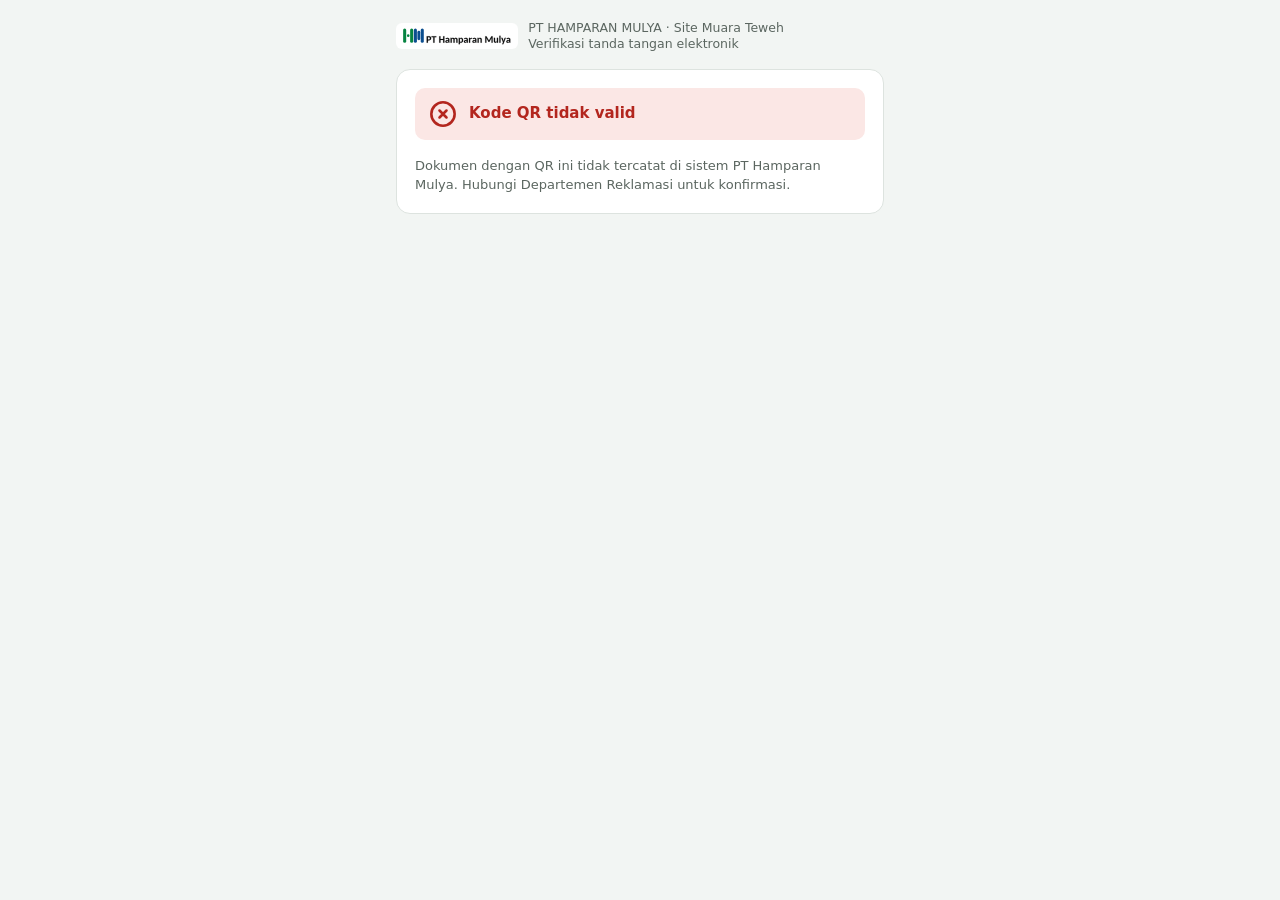
<file: v.html>
<!doctype html>
<html lang="id">
<head>
<meta charset="utf-8"><meta name="viewport" content="width=device-width,initial-scale=1">
<title>Verifikasi BA · PT Hamparan Mulya</title>
<meta name="robots" content="noindex">
<style>
:root{--ink:#17201B;--muted:#5B6660;--line:#DDE3DF;--bg:#F2F5F3;--ok:#1D6B47;--okbg:#E3F2EA;--bad:#B3261E;--badbg:#FBE7E5}
*{box-sizing:border-box}body{margin:0;background:var(--bg);color:var(--ink);font:15px/1.5 system-ui,-apple-system,"Segoe UI",Roboto,Arial,sans-serif}
main{max-width:520px;margin:0 auto;padding:20px 16px 40px}
.kop{display:flex;align-items:center;gap:10px;margin-bottom:16px}.kop img{height:26px;background:#fff;border-radius:6px;padding:4px 6px}.kop small{color:var(--muted);line-height:1.3}
.card{background:#fff;border:1px solid var(--line);border-radius:14px;padding:18px}
.st{display:flex;gap:12px;align-items:center;border-radius:10px;padding:12px 14px;margin-bottom:16px;font-weight:700}
.st.ok{background:var(--okbg);color:var(--ok)}.st.bad{background:var(--badbg);color:var(--bad)}
.st svg{width:28px;height:28px;flex:none}
h1{font-size:17px;margin:0 0 10px}
dl{display:grid;grid-template-columns:auto 1fr;gap:6px 14px;margin:0}dt{color:var(--muted)}dd{margin:0;font-weight:600}
.sidik{font-family:ui-monospace,Menlo,Consolas,monospace;font-size:18px;letter-spacing:1px}
.list{margin-top:14px;border-top:1px solid var(--line);padding-top:10px}.list div{display:flex;justify-content:space-between;gap:10px;padding:4px 0;font-size:13.5px}.list span{color:var(--muted)}
p.note{color:var(--muted);font-size:13px;margin:14px 0 0}
</style>
</head>
<body><main>
<div class="kop"><img src="img/logo.svg" alt="PT Hamparan Mulya"><small>PT HAMPARAN MULYA · Site Muara Teweh<br>Verifikasi tanda tangan elektronik</small></div>
<div class="card" id="out"><p>Memeriksa…</p></div>
</main>
<script type="module">
import { CONFIG } from './config.js';
const out = document.getElementById('out'), q = new URLSearchParams(location.search);
const esc = s => String(s ?? '').replace(/[&<>"']/g, c => ({ '&': '&amp;', '<': '&lt;', '>': '&gt;', '"': '&quot;', "'": '&#39;' }[c]));
const tg = v => v ? new Date(v).toLocaleString('id-ID', { timeZone: 'Asia/Jakarta', day: 'numeric', month: 'long', year: 'numeric', hour: '2-digit', minute: '2-digit' }) + ' WIB' : '–';
const tgl = v => v ? new Date(v + (String(v).length === 10 ? 'T00:00:00+07:00' : '')).toLocaleDateString('id-ID', { timeZone: 'Asia/Jakarta', day: 'numeric', month: 'long', year: 'numeric' }) : '–';
const JUDUL = { PP: 'Berita Acara Penyelesaian Pekerjaan', KP: 'Berita Acara Keberhasilan Penilaian', KPR: 'Berita Acara Keberhasilan Penilaian Retensi', SO: 'Berita Acara Stock Opname' };
const OK = '<svg viewBox="0 0 24 24" fill="none" stroke="currentColor" stroke-width="2.2" stroke-linecap="round" stroke-linejoin="round"><circle cx="12" cy="12" r="10"/><path d="m8 12 3 3 5-6"/></svg>';
const NO = '<svg viewBox="0 0 24 24" fill="none" stroke="currentColor" stroke-width="2.2" stroke-linecap="round" stroke-linejoin="round"><circle cx="12" cy="12" r="10"/><path d="m15 9-6 6M9 9l6 6"/></svg>';
const bad = m => { out.innerHTML = `<div class="st bad">${NO}<span>${m}</span></div><p class="note">Dokumen dengan QR ini tidak tercatat di sistem PT Hamparan Mulya. Hubungi Departemen Reklamasi untuk konfirmasi.</p>`; };
(async () => {
  const id = q.get('b'), s = q.get('s');
  if (!/^[0-9a-f-]{36}$/i.test(id || '')) return bad('Kode QR tidak valid');
  try {
    const k = CONFIG.SUPABASE_ANON_KEY, h = { apikey: k, 'Content-Type': 'application/json' }; if (/^eyJ/.test(k)) h.Authorization = 'Bearer ' + k;
    const r = await fetch(CONFIG.SUPABASE_URL.replace(/\/$/, '') + '/rest/v1/rpc/verifikasi_ba', { method: 'POST', headers: h, body: JSON.stringify({ p_id: id, p_s: s || null }) });
    if (!r.ok) throw new Error(r.status);
    const d = await r.json();
    if (!d) return bad('Dokumen tidak ditemukan');
    const p = d.penanda && d.penanda.nama ? d.penanda : null;
    if (s && !p) return bad('Penanda tangan tidak ditemukan di dokumen ini');
    out.innerHTML = `<div class="st ok">${OK}<span>${p ? 'Tanda tangan asli dan tercatat di sistem' : 'Dokumen asli dan tercatat di sistem'}</span></div>
      ${p ? `<h1>${esc(p.nama)}</h1><dl><dt>Jabatan</dt><dd>${esc(p.jabatan)}</dd><dt>Ditandatangani</dt><dd>${tg(p.at)}</dd></dl><div style="height:14px"></div>` : ''}
      <dl><dt>Dokumen</dt><dd>${esc(JUDUL[d.jenis] || 'Berita Acara ' + d.jenis)}</dd><dt>Nomor</dt><dd>${esc(d.nomor)}</dd><dt>Objek</dt><dd>${esc(d.objek || '–')}</dd><dt>Tanggal</dt><dd>${tgl(d.tanggal)}</dd><dt>Sidik dokumen</dt><dd class="sidik">${esc(d.sidik || '–')}</dd></dl>
      ${(d.semua || []).length ? `<div class="list"><b style="font-size:13px">Semua penanda tangan</b>${d.semua.map(x => `<div><b>${esc(x.nama)}</b><span>${esc(x.jabatan)}${x.at ? ' · ' + tg(x.at) : ''}</span></div>`).join('')}</div>` : ''}
      <p class="note">Cocokkan <b>sidik dokumen</b> di atas dengan yang tercetak di bagian bawah BA. Jika berbeda, isi BA cetakan tersebut sudah diubah.</p>`;
  } catch (e) { out.innerHTML = `<div class="st bad">${NO}<span>Tidak bisa memeriksa sekarang</span></div><p class="note">Periksa sinyal internet lalu scan ulang QR.</p>`; }
})();
</script>
</body>
</html>
</file>
